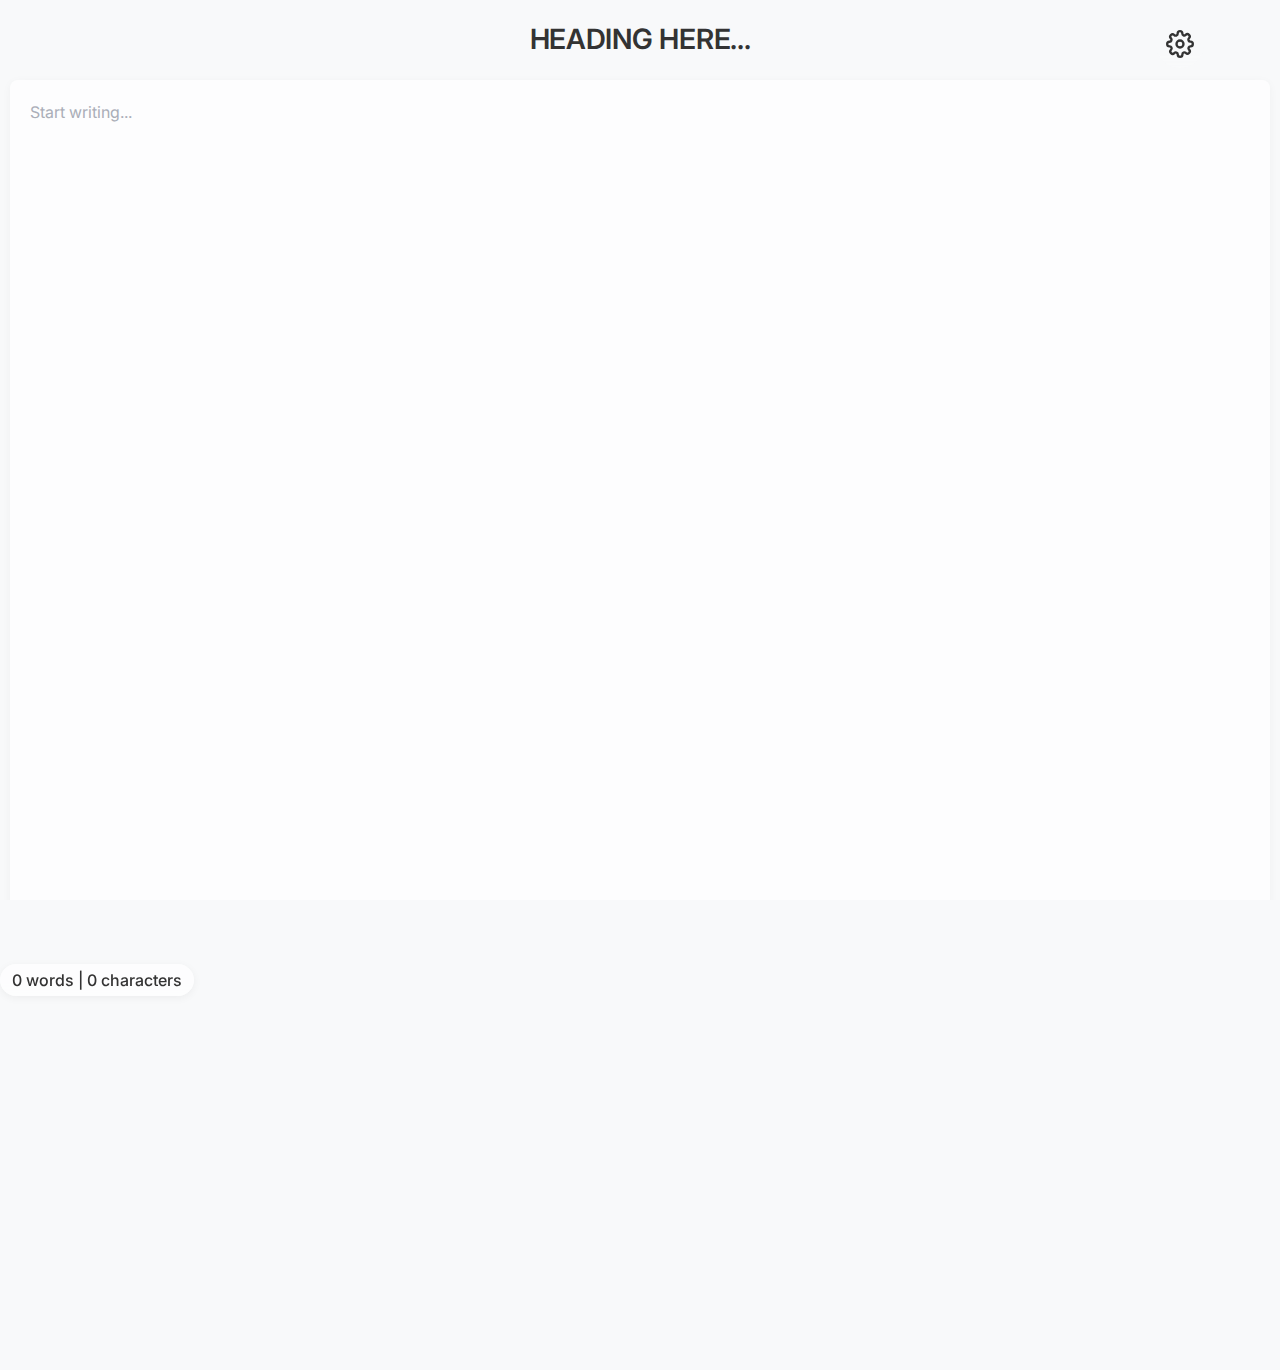
<file: index.html>
<!DOCTYPE html>
<html lang="en">
  <head>
    <meta charset="UTF-8" />
    <meta name="viewport" content="width=device-width, initial-scale=1.0" />
    <title>Scrabble Pad</title>
    <link rel="stylesheet" href="style.css" />
    <link rel="manifest" href="manifest.json" />
    <meta name="theme-color" content="#181822" />
    <link rel="apple-touch-icon" href="icon-192.png" />
    <link rel="icon" href="favicon.ico" type="image/x-icon" />
    <link rel="shortcut icon" href="favicon.ico" type="image/x-icon" />
    <link
      href="https://fonts.googleapis.com/css2?family=Inter:wght@300;400;500;600;700&display=swap"
      rel="stylesheet"
    />
  </head>
  <body
    class="group bg-body text-gray-950 dark:bg-[#181822] dark:text-white transition-colors duration-300"
  >
    <div class="h-screen relative max-w-screen-lg mx-auto">
      <!-- Enhanced Document Manager -->

      <!-- Top-right icons container with improved positioning -->
      <div class="absolute top-4 right-6 flex items-center gap-4">
        <button
          id="settingsToggle"
          class="text-xl settings-button"
          aria-label="Open settings menu"
        >
          <svg
            xmlns="http://www.w3.org/2000/svg"
            width="28"
            height="28"
            viewBox="0 0 24 24"
            fill="none"
            stroke="currentColor"
            stroke-width="2"
          >
            <circle cx="12" cy="12" r="3"></circle>
            <path
              d="M19.4 15a1.65 1.65 0 0 0 .33 1.82l.06.06a2 2 0 0 1-2.83 2.83l-.06-.06a1.65 1.65 0 0 0-1.82-.33 1.65 1.65 0 0 0-1 1.51V21a2 2 0 0 1-4 0v-.09A1.65 1.65 0 0 0 9 19.4a1.65 1.65 0 0 0-1.82.33l-.06.06a2 2 0 0 1-2.83-2.83l.06-.06a1.65 1.65 0 0 0 .33-1.82 1.65 1.65 0 0 0-1.51-1H3a2 2 0 0 1 0-4h.09A1.65 1.65 0 0 0 4.6 9a1.65 1.65 0 0 0-.33-1.82l-.06-.06a2 2 0 0 1 2.83-2.83l.06.06a1.65 1.65 0 0 0 1.82.33H9a1.65 1.65 0 0 0 1-1.51V3a2 2 0 0 1 4 0v.09a1.65 1.65 0 0 0 1 1.51 1.65 1.65 0 0 0 1.82-.33l.06-.06a2 2 0 0 1 2.83 2.83l-.06.06a1.65 1.65 0 0 0-.33 1.82V9a1.65 1.65 0 0 0 1.51 1H21a2 2 0 0 1 0 4h-.09a1.65 1.65 0 0 0-1.51 1z"
            ></path>
          </svg>
        </button>
      </div>

      <!-- Heading Area with proper spacing -->
      <div class="text-center my-4">
        <h3 id="heading" contenteditable="true" class="placeholder">
          HEADING HERE...
        </h3>
      </div>

      <!-- Textarea for writing -->
      <textarea
        id="scrabble-pad"
        placeholder="Start writing..."
        class="textarea-fullscreen"
      ></textarea>

      <!-- Word counter -->
      <div
        id="word-counter"
        class="text-sm text-gray-500 dark:text-gray-400 px-3 py-2 absolute bottom-0 right-0"
      >
        0 words | 0 characters
      </div>

      <!-- Save indicator -->
      <div
        id="save-indicator"
        class="text-sm text-gray-500 dark:text-gray-400 px-3 py-2 absolute bottom-0 left-0 opacity-0 transition-opacity"
      >
        Saved
      </div>
    </div>

    <!-- Settings Menu (hidden by default) -->
    <div
      id="settingsMenu"
      class="hidden absolute top-12 right-4 bg-gray-800 text-white rounded-md shadow-lg p-2"
      aria-label="Settings menu"
      role="menu"
    >
      <ul>
        <!-- <li>
          <button id="documentsBtn" class="block w-full text-left px-4 py-2">
            <svg
              width="16"
              height="16"
              viewBox="0 0 24 24"
              fill="none"
              stroke="currentColor"
              stroke-width="2"
            >
              <path
                d="M14 2H6a2 2 0 0 0-2 2v16a2 2 0 0 0 2 2h12a2 2 0 0 0 2-2V8z"
              ></path>
              <polyline points="14 2 14 8 20 8"></polyline>
              <line x1="16" y1="13" x2="8" y2="13"></line>
              <line x1="16" y1="17" x2="8" y2="17"></line>
              <polyline points="10 9 9 9 8 9"></polyline>
            </svg>
            Documents
          </button>
        </li> -->
        <li>
          <button id="import-btn" class="block w-full text-left px-4 py-2">
            <svg
              width="16"
              height="16"
              viewBox="0 0 24 24"
              fill="none"
              stroke="currentColor"
              stroke-width="2"
            >
              <path d="M21 15v4a2 2 0 0 1-2 2H5a2 2 0 0 1-2-2v-4"></path>
              <polyline points="7 10 12 15 17 10"></polyline>
              <line x1="12" y1="15" x2="12" y2="3"></line>
            </svg>
            Import File
          </button>
        </li>
        <li>
          <button id="export-btn" class="block w-full text-left px-4 py-2">
            <svg
              width="16"
              height="16"
              viewBox="0 0 24 24"
              fill="none"
              stroke="currentColor"
              stroke-width="2"
            >
              <path d="M21 15v4a2 2 0 0 1-2 2H5a2 2 0 0 1-2-2v-4"></path>
              <polyline points="17 8 12 3 7 8"></polyline>
              <line x1="12" y1="3" x2="12" y2="15"></line>
            </svg>
            Export File
          </button>
        </li>
        <li>
          <button id="darkModeToggle" class="block w-full text-left px-4 py-2">
            <svg
              width="16"
              height="16"
              viewBox="0 0 24 24"
              fill="none"
              stroke="currentColor"
              stroke-width="2"
            >
              <path d="M21 12.79A9 9 0 1 1 11.21 3 7 7 0 0 0 21 12.79z"></path>
            </svg>
            Switch to Dark Mode
          </button>
        </li>
        <li>
          <button id="clearTextBtn" class="block w-full text-left px-4 py-2">
            <svg
              width="16"
              height="16"
              viewBox="0 0 24 24"
              fill="none"
              stroke="currentColor"
              stroke-width="2"
            >
              <polyline points="3 6 5 6 21 6"></polyline>
              <path
                d="M19 6v14a2 2 0 0 1-2 2H7a2 2 0 0 1-2-2V6m3 0V4a2 2 0 0 1 2-2h4a2 2 0 0 1 2 2v2"
              ></path>
            </svg>
            Clear Text
          </button>
        </li>
      </ul>
    </div>

    <!-- Notification System -->
    <div
      id="notification"
      class="hidden fixed bottom-4 right-4 bg-green-500 text-white px-4 py-2 rounded-md shadow-lg transition-opacity duration-300"
    >
      Action completed successfully
    </div>

    <!-- Welcome Modal for First-time Users -->
    <div
      id="welcomeModal"
      class="hidden fixed inset-0 bg-gray-900 bg-opacity-75 flex items-center justify-center z-50"
    >
      <div
        class="bg-white dark:bg-gray-800 rounded-lg shadow-xl p-6 w-full max-w-lg"
      >
        <div class="flex justify-between items-center mb-4">
          <h3 class="text-lg font-bold">Welcome to Scrabble Pad!</h3>
          <button id="closeWelcome" class="text-gray-500 hover:text-gray-700">
            ✕
          </button>
        </div>
        <div class="mb-4">
          <p>Scrabble Pad is a simple, distraction-free writing tool.</p>
          <ul class="list-disc pl-5 my-3">
            <li>Click on "HEADING HERE..." to set your document title</li>
            <li>
              Use the settings menu (⚙️) to manage documents, import/export, and
              change themes
            </li>
            <li>Your work is automatically saved as you type</li>
          </ul>
          <p class="mt-3">Keyboard shortcuts:</p>
          <div class="grid grid-cols-2 gap-2 mt-2 text-sm">
            <div>Ctrl/Cmd + S</div>
            <div>Export File</div>
            <div>Ctrl/Cmd + O</div>
            <div>Import File</div>
            <div>Ctrl/Cmd + D</div>
            <div>Toggle Dark Mode</div>
            <div>Ctrl/Cmd + ,</div>
            <div>Document Manager</div>
          </div>
        </div>
        <button
          id="startWriting"
          class="w-full bg-blue-500 hover:bg-blue-600 text-white px-4 py-2 rounded"
        >
          Start Writing
        </button>
      </div>
    </div>

    <!-- Footer with dynamic year
    <footer class="text-center text-xs text-gray-400 mt-8 pb-4">
      Scrabble Pad v1.1 | &copy; <span id="currentYear"></span>
    </footer> -->

    <!-- Update year script -->
    <script>
      document.getElementById("currentYear").textContent =
        new Date().getFullYear();
    </script>

    <!-- Main script -->
    <script src="script.js"></script>
  </body>
</html>
</file>
<file: style.css>
/* Import modern font */
@import url("https://fonts.googleapis.com/css2?family=Inter:wght@300;400;500;600;700&display=swap");

/* Basic reset and utility styles */
body,
html {
  margin: 0;
  padding: 0;
  font-family: "Inter", -apple-system, BlinkMacSystemFont, "Segoe UI", Roboto,
    sans-serif;
  transition: color 0.3s ease, background-color 0.3s ease;
  height: 100%;
  overflow-x: hidden; /* Prevent horizontal scrolling */
  overflow-y: auto; /* Enable vertical scrolling */
}

body {
  background-color: #f8f9fa; /* Light mode background */
  color: #333; /* Light mode text color */
}

body.dark-mode {
  background-color: #181822;
  color: #e0e1e5;
}

/* Heading section within scrollable area */
h3#heading {
  font-size: 1.75rem;
  line-height: 1.2;
  font-weight: 600;
  letter-spacing: -0.01em;
  display: flex;
  justify-content: center;
  align-items: center;
  height: 80px;
  width: calc(100% - 8ch); /* Reduced from 3ch to 8ch to avoid overlap */
  margin: 0 auto;
  padding: 0;
  text-align: center;
  background-color: transparent;
  outline: none;
  border: none;
  z-index: 1;
  color: inherit;
  transition: all 0.2s ease;
}
/* Dark mode heading color */
body.dark-mode #heading {
  color: #e0e1e5; /* Adjust this to match your text color in dark mode */
}

/* Light mode heading color */
body:not(.dark-mode) #heading {
  color: #333; /* Adjust this to match your text color in light mode */
}

/* Placeholder styles */
.placeholder {
  color: #aaaeb8;
}

#heading:empty:before {
  content: attr(placeholder);
  color: #aaaeb8;
}

#heading:focus:empty:before {
  content: "";
}

/* Textarea below heading */
.textarea-fullscreen {
  width: calc(100% - 6ch); /* Full width */
  min-height: calc(
    100vh - 80px
  ); /* Adjust to fit the remaining page height after heading */
  padding: 20px; /* Prevent text from touching the edges */
  background: transparent;
  color: inherit;
  border: none;
  outline: none;
  resize: none; /* Disable resizing */
  font-size: 16px;
  line-height: 1.6;
  font-family: "Inter", -apple-system, BlinkMacSystemFont, "Segoe UI", Roboto,
    sans-serif;
  overflow-y: auto; /* Scroll content inside */
  margin-top: 0; /* No extra margin */
  transition: background-color 0.3s ease;
  border-radius: 8px;
  z-index: 10;
  margin-bottom: 20px; /* Create more space between heading and textarea */
  margin-left: 10px;
}

/* Add subtle background to textarea */
body:not(.dark-mode) .textarea-fullscreen {
  background-color: rgba(255, 255, 255, 0.7);
  box-shadow: 0 2px 10px rgba(0, 0, 0, 0.04);
}

body.dark-mode .textarea-fullscreen {
  background-color: rgba(30, 30, 45, 0.7);
  color: #e0e1e5;
  box-shadow: 0 2px 10px rgba(0, 0, 0, 0.2);
}

/* Scroll behavior */
html,
body {
  scroll-behavior: smooth;
}

/* Custom Scrollbar Styles */
::-webkit-scrollbar {
  width: 6px; /* Slimmer scrollbar width */
}

::-webkit-scrollbar-thumb {
  background-color: rgba(120, 120, 140, 0.4); /* Custom color */
  border-radius: 10px; /* Rounded edges */
}

::-webkit-scrollbar-thumb:hover {
  background-color: rgba(120, 120, 140, 0.6); /* Darken on hover */
}

::-webkit-scrollbar-track {
  background: transparent; /* Transparent track */
}

/* Position the toggle and ellipsis icons */
.absolute {
  position: fixed; /* Fix the toggle menu in place */
  background-color: transparent;
  border-radius: 8px;
  padding: 8px;
  z-index: 2;
}

.top-4 {
  top: 0.5rem;
}

.right-4 {
  right: 1rem;
}

.flex {
  display: flex;
  align-items: center;
}

.gap-4 {
  gap: 1rem;
}

/* Enhanced settings toggle button */
#settingsToggle {
  display: inline-flex;
  align-items: center;
  justify-content: center;
  background-color: rgba(255, 255, 255, 0.1);
  backdrop-filter: blur(10px);
  border: none;
  padding: 10px; /* Increased from 8px */
  margin: 4px; /* Added margin to increase hover area */
  border-radius: 50%;
  color: inherit;
  cursor: pointer;
  transition: all 0.2s ease;
  z-index: 20;
  position: relative;
}
#settingsToggle::before {
  content: "";
  position: absolute;
  top: -12px;
  left: -12px;
  right: -12px;
  bottom: -12px;
  border-radius: 50%;
  z-index: -1;
}
#settingsToggle:hover {
  background-color: rgba(255, 255, 255, 0.3); /* Increase from 0.2 */
  transform: translateY(-2px);
  box-shadow: 0 3px 10px rgba(0, 0, 0, 0.15); /* Add shadow effect */
}
#settingsToggle:active {
  transform: translateY(0);
}

/* Improved settings menu */
#settingsMenu {
  display: none;
  right: 0;
  top: 3rem;
  background-color: rgba(255, 255, 255, 0.92);
  color: #333;
  border-radius: 12px;
  box-shadow: 0 4px 20px rgba(0, 0, 0, 0.1);
  padding: 12px 8px;
  backdrop-filter: blur(10px);
  z-index: 3;
  min-width: 200px;
  transform-origin: top right;
  animation: slideIn 0.2s ease;
  z-index: 30; /* Increase from current z-index: 3 */
}

body.dark-mode #settingsMenu {
  background-color: rgba(40, 40, 60, 0.92);
  color: #e0e1e5;
  box-shadow: 0 4px 20px rgba(0, 0, 0, 0.4);
}

@keyframes slideIn {
  from {
    opacity: 0;
    transform: translateY(-10px);
  }
  to {
    opacity: 1;
    transform: translateY(0);
  }
}

#settingsMenu.active {
  display: block;
}

#settingsMenu ul {
  list-style-type: none;
  padding: 0;
  margin: 0;
}

#settingsMenu li {
  margin: 2px 0;
}

#settingsMenu button {
  background: none;
  border: none;
  color: inherit;
  cursor: pointer;
  width: 100%;
  text-align: left;
  padding: 10px;
  font-size: 14px;
  border-radius: 8px;
  transition: all 0.2s ease;
  display: flex;
  align-items: center;
  gap: 8px;
}

#settingsMenu button:hover {
  background-color: rgba(100, 100, 120, 0.1);
  transform: translateX(3px);
}

body.dark-mode #settingsMenu button:hover {
  background-color: rgba(200, 200, 220, 0.1);
}

/* Placeholder styles */
::placeholder {
  color: #aaaeb8;
  opacity: 1;
}

textarea::placeholder {
  color: #aaaeb8;
}

.dark-mode ::placeholder {
  color: rgba(224, 225, 229, 0.3);
}

/* Style adjustments for large cursor on heading hover */
#heading:hover {
  cursor: pointer;
  color: rgba(100, 100, 120, 0.9); /* Slight color change on hover */
}

/* Larger cursor on heading click */
#heading:active {
  cursor: text;
}

/* Document manager styling */
#documentManager {
  animation: fadeIn 0.3s ease;
}

@keyframes fadeIn {
  from {
    opacity: 0;
  }
  to {
    opacity: 1;
  }
}

#documentList {
  border: 1px solid rgba(200, 200, 200, 0.3);
  border-radius: 10px;
  overflow: hidden;
}

#documentList .font-medium {
  white-space: nowrap;
  overflow: hidden;
  text-overflow: ellipsis;
  max-width: 250px;
}

#documentList > div {
  transition: background-color 0.2s ease;
}

#documentList > div:hover {
  background-color: rgba(100, 100, 120, 0.05);
}

body.dark-mode #documentList > div:hover {
  background-color: rgba(200, 200, 220, 0.05);
}

.dark-mode #documentManager .bg-white {
  background-color: #232330;
}

/* Improved buttons */
.bg-blue-500 {
  background-color: #4f46e5 !important;
  transition: all 0.3s ease !important;
}

.bg-blue-500:hover {
  background-color: #4338ca !important;
  transform: translateY(-1px) !important;
  box-shadow: 0 4px 12px rgba(79, 70, 229, 0.2) !important;
}

#newDocBtn {
  transition: all 0.2s ease;
}

#newDocBtn:hover {
  transform: translateY(-1px);
  box-shadow: 0 2px 5px rgba(0, 0, 0, 0.2);
}

/* Share button styling */
.bg-indigo-500 {
  background-color: #6366f1;
  transition: all 0.3s ease;
}

.bg-indigo-500:hover {
  background-color: #4f46e5;
  transform: translateY(-1px);
  box-shadow: 0 4px 12px rgba(99, 102, 241, 0.2);
}

/* Word counter and save indicator */
#word-counter,
#save-indicator {
  background-color: rgba(255, 255, 255, 0.7);
  backdrop-filter: blur(8px);
  padding: 6px 12px !important;
  border-radius: 20px;
  box-shadow: 0 2px 8px rgba(0, 0, 0, 0.05);
  font-weight: 500;
}

body.dark-mode #word-counter,
body.dark-mode #save-indicator {
  background-color: rgba(30, 30, 45, 0.7);
}

/* Notification styling */
#notification {
  background-color: #10b981;
  color: white;
  border-radius: 8px;
  padding: 10px 16px;
  box-shadow: 0 4px 12px rgba(16, 185, 129, 0.2);
  animation: slideUp 0.3s ease;
  z-index: 100;
}

@keyframes slideUp {
  from {
    opacity: 0;
    transform: translateY(10px);
  }
  to {
    opacity: 1;
    transform: translateY(0);
  }
}

/* Share box styling */
#shareBox {
  background-color: rgba(255, 255, 255, 0.05);
  border-radius: 8px;
  padding: 10px;
  margin-bottom: 12px;
}

#shareUrlInput {
  border: 1px solid rgba(200, 200, 220, 0.3);
  background-color: rgba(255, 255, 255, 0.9);
  color: #333;
  border-radius: 6px;
}

body.dark-mode #shareUrlInput {
  background-color: rgba(30, 30, 45, 0.9);
  color: #e0e1e5;
}

/* Footer styling */
footer {
  position: fixed;
  bottom: 0;
  width: 100%;
  padding: 8px 0;
  background-color: rgba(255, 255, 255, 0.6);
  backdrop-filter: blur(5px);
  z-index: 10;
}

body.dark-mode footer {
  background-color: rgba(24, 24, 34, 0.6);
}

/* Delete and open document buttons */
.open-doc,
.delete-doc {
  padding: 4px 8px;
  border-radius: 4px;
  font-size: 14px;
  font-weight: 500;
  transition: all 0.2s ease;
}

.open-doc:hover {
  background-color: rgba(59, 130, 246, 0.1);
}

.delete-doc:hover {
  background-color: rgba(239, 68, 68, 0.1);
}

/* Utility classes for Tailwind-like styling */
.hidden {
  display: none !important;
}

.opacity-0 {
  opacity: 0 !important;
}

.opacity-100 {
  opacity: 1 !important;
}

.transition-opacity {
  transition: opacity 0.3s ease;
}

/* Responsive improvements */
@media (max-width: 768px) {
  h3#heading {
    font-size: 1.5rem;
    height: 60px;
  }

  .textarea-fullscreen {
    width: calc(100% - 2ch);
    min-height: calc(100vh - 60px);
    padding: 16px;
  }

  #word-counter,
  #save-indicator {
    font-size: 0.75rem;
    padding: 4px 8px !important;
  }

  #settingsMenu {
    width: calc(100% - 24px);
    right: 12px;
  }

  footer {
    padding-bottom: 16px;
  }
}

/* Dark/Light mode transition effects */
.transition-colors {
  transition: background-color 0.5s ease, color 0.5s ease;
}

/* Focus styles for better accessibility */
button:focus,
textarea:focus,
#heading:focus {
  outline: 2px solid rgba(99, 102, 241, 0.5);
  outline-offset: 4px;
  background-color: rgba(255, 255, 255, 0.1);
}

body.dark-mode button:focus,
body.dark-mode textarea:focus,
body.dark-mode #heading:focus {
  outline-color: rgba(139, 92, 246, 0.5);
  background-color: rgba(255, 255, 255, 0.8);
}
/* Enhance mobile responsiveness */
@media (max-width: 768px) {
  /* Existing mobile styles */

  /* Improved touch targets */
  #settingsToggle {
    padding: 12px; /* Larger touch target */
  }

  /* Better positioned indicators */
  #word-counter {
    bottom: 40px; /* Prevent overlap with footer */
  }

  /* Document list on mobile */
  #documentList .font-medium {
    max-width: 180px;
  }

  /* Improved footer */
  footer {
    position: fixed;
    height: 30px;
    display: flex;
    justify-content: center;
    align-items: center;
  }
}
/* Add for better visual feedback */
.textarea-fullscreen:focus {
  background-color: rgba(255, 255, 255, 0.85);
  box-shadow: 0 4px 20px rgba(0, 0, 0, 0.08);
}

body.dark-mode .textarea-fullscreen:focus {
  background-color: rgba(35, 35, 50, 0.85);
  box-shadow: 0 4px 20px rgba(0, 0, 0, 0.3);
}

/* Improve heading interactions */
#heading {
  position: relative;
}

#heading:hover::after {
  content: "✏️";
  position: absolute;
  right: -30px;
  opacity: 0.5;
  font-size: 0.8rem;
}
/* Adjust the settings container to be further right */
.absolute.top-4.right-4 {
  right: 1rem; /* Original value */
}

@media (min-width: 640px) {
  .absolute.top-4.right-4 {
    right: 2rem; /* Move further right on larger screens */
  }
}

/* Add these styles for the new document toolbar */
.document-toolbar {
  display: flex;
  align-items: center;
  padding: 12px;
  background-color: rgba(255, 255, 255, 0.8);
  backdrop-filter: blur(8px);
  border-bottom: 1px solid rgba(200, 200, 220, 0.3);
  margin-bottom: 10px;
  border-radius: 8px;
  box-shadow: 0 2px 8px rgba(0, 0, 0, 0.05);
  z-index: 10;
  transition: all 0.3s ease;
}

body.dark-mode .document-toolbar {
  background-color: rgba(30, 30, 45, 0.8);
  border-bottom: 1px solid rgba(60, 60, 80, 0.5);
}

.document-info {
  display: flex;
  align-items: center;
  gap: 10px;
  flex: 1;
}

.current-document-icon {
  display: flex;
  align-items: center;
  justify-content: center;
  width: 32px;
  height: 32px;
  background: rgba(79, 70, 229, 0.1);
  border-radius: 6px;
  color: #4f46e5;
}

body.dark-mode .current-document-icon {
  background: rgba(99, 102, 241, 0.2);
  color: #818cf8;
}

.document-dropdown {
  display: flex;
  align-items: center;
  gap: 6px;
  padding: 6px 10px;
  border-radius: 6px;
  background: rgba(0, 0, 0, 0.03);
  cursor: pointer;
  transition: all 0.2s ease;
  flex: 1;
  max-width: 300px;
}

.document-dropdown:hover {
  background: rgba(0, 0, 0, 0.06);
}

body.dark-mode .document-dropdown {
  background: rgba(255, 255, 255, 0.05);
}

body.dark-mode .document-dropdown:hover {
  background: rgba(255, 255, 255, 0.1);
}

#currentDocumentName {
  flex: 1;
  white-space: nowrap;
  overflow: hidden;
  text-overflow: ellipsis;
  font-weight: 500;
}

.dropdown-arrow {
  opacity: 0.6;
  transition: transform 0.2s ease;
}

.document-dropdown:hover .dropdown-arrow {
  transform: translateY(2px);
}

.document-actions {
  display: flex;
  gap: 8px;
}

.icon-button {
  display: flex;
  align-items: center;
  justify-content: center;
  width: 32px;
  height: 32px;
  border-radius: 6px;
  background: transparent;
  border: none;
  color: inherit;
  cursor: pointer;
  transition: all 0.2s ease;
}

.icon-button:hover {
  background: rgba(0, 0, 0, 0.05);
  transform: translateY(-1px);
}

body.dark-mode .icon-button:hover {
  background: rgba(255, 255, 255, 0.05);
}

/* Document Grid Styling */
.document-grid {
  display: grid;
  grid-template-columns: repeat(auto-fill, minmax(230px, 1fr));
  gap: 16px;
  max-height: 400px;
  overflow-y: auto;
  padding: 8px 0;
}

.document-card {
  position: relative;
  border-radius: 8px;
  overflow: hidden;
  border: 1px solid rgba(200, 200, 220, 0.3);
  transition: all 0.2s ease;
  background-color: rgba(255, 255, 255, 0.5);
  height: 180px;
  display: flex;
  flex-direction: column;
}

body.dark-mode .document-card {
  background-color: rgba(40, 40, 60, 0.5);
  border-color: rgba(60, 60, 80, 0.5);
}

.document-card:hover {
  transform: translateY(-2px);
  box-shadow: 0 4px 12px rgba(0, 0, 0, 0.08);
  border-color: rgba(79, 70, 229, 0.3);
}

body.dark-mode .document-card:hover {
  box-shadow: 0 4px 12px rgba(0, 0, 0, 0.3);
  border-color: rgba(99, 102, 241, 0.5);
}

.document-card.active {
  border-color: #4f46e5;
  box-shadow: 0 0 0 2px rgba(79, 70, 229, 0.3);
}

body.dark-mode .document-card.active {
  border-color: #818cf8;
  box-shadow: 0 0 0 2px rgba(99, 102, 241, 0.4);
}

.document-preview {
  padding: 12px;
  font-size: 12px;
  line-height: 1.4;
  color: #666;
  overflow: hidden;
  flex: 1;
  position: relative;
}

body.dark-mode .document-preview {
  color: #aaa;
}

.document-preview::after {
  content: "";
  position: absolute;
  bottom: 0;
  left: 0;
  right: 0;
  height: 40px;
  background: linear-gradient(transparent, rgb(255 255 255 / 90%));
  pointer-events: none;
}

body.dark-mode .document-preview::after {
  background: linear-gradient(transparent, rgba(40, 40, 60, 0.9));
}

.document-info-bar {
  border-top: 1px solid rgba(200, 200, 220, 0.3);
  padding: 8px 12px;
  display: flex;
  justify-content: space-between;
  align-items: center;
  font-size: 11px;
  color: #888;
  background-color: rgba(0, 0, 0, 0.02);
}

body.dark-mode .document-info-bar {
  border-color: rgba(60, 60, 80, 0.5);
  color: #777;
  background-color: rgba(0, 0, 0, 0.2);
}

.document-card-title {
  font-weight: 600;
  padding: 10px 12px;
  border-bottom: 1px solid rgba(200, 200, 220, 0.3);
  font-size: 14px;
  white-space: nowrap;
  overflow: hidden;
  text-overflow: ellipsis;
}

body.dark-mode .document-card-title {
  border-color: rgba(60, 60, 80, 0.5);
}

.document-card-actions {
  position: absolute;
  top: 8px;
  right: 8px;
  display: flex;
  gap: 4px;
  opacity: 0;
  transition: opacity 0.2s ease;
}

.document-card:hover .document-card-actions {
  opacity: 1;
}

.doc-card-btn {
  width: 28px;
  height: 28px;
  border-radius: 4px;
  display: flex;
  align-items: center;
  justify-content: center;
  background-color: rgba(255, 255, 255, 0.9);
  border: 1px solid rgba(200, 200, 220, 0.5);
  cursor: pointer;
  transition: all 0.2s ease;
}

body.dark-mode .doc-card-btn {
  background-color: rgba(40, 40, 60, 0.9);
  border-color: rgba(60, 60, 80, 0.7);
}

.doc-card-btn:hover {
  transform: translateY(-1px);
}

.doc-card-btn.delete:hover {
  background-color: rgba(239, 68, 68, 0.1);
  color: #ef4444;
}

.doc-card-btn.favorite svg {
  fill: none;
  transition: fill 0.2s ease;
}

.doc-card-btn.favorite.active svg {
  fill: #eab308;
  color: #eab308;
}

/* Filter buttons styling */
.doc-filter-btn {
  padding: 4px 10px;
  border-radius: 20px;
  font-size: 14px;
  background-color: transparent;
  border: 1px solid rgba(200, 200, 220, 0.5);
  color: inherit;
  cursor: pointer;
  transition: all 0.2s ease;
}

.doc-filter-btn:hover {
  background-color: rgba(0, 0, 0, 0.05);
}

.doc-filter-btn.active {
  background-color: rgba(79, 70, 229, 0.1);
  border-color: #4f46e5;
  color: #4f46e5;
}

body.dark-mode .doc-filter-btn {
  border-color: rgba(60, 60, 80, 0.7);
}

body.dark-mode .doc-filter-btn:hover {
  background-color: rgba(255, 255, 255, 0.05);
}

body.dark-mode .doc-filter-btn.active {
  background-color: rgba(99, 102, 241, 0.2);
  border-color: #818cf8;
  color: #818cf8;
}

/* Adjust the settings container to be further right */
.absolute.top-4.right-6 {
  right: 2rem !important; /* Increased from 1.5rem (6) */
}

@media (min-width: 640px) {
  .absolute.top-4.right-6 {
    right: 3rem !important; /* Further right on larger screens */
  }
}

@media (min-width: 1024px) {
  .absolute.top-4.right-6 {
    right: 4rem !important; /* Even further on very large screens */
  }
}
</file>
